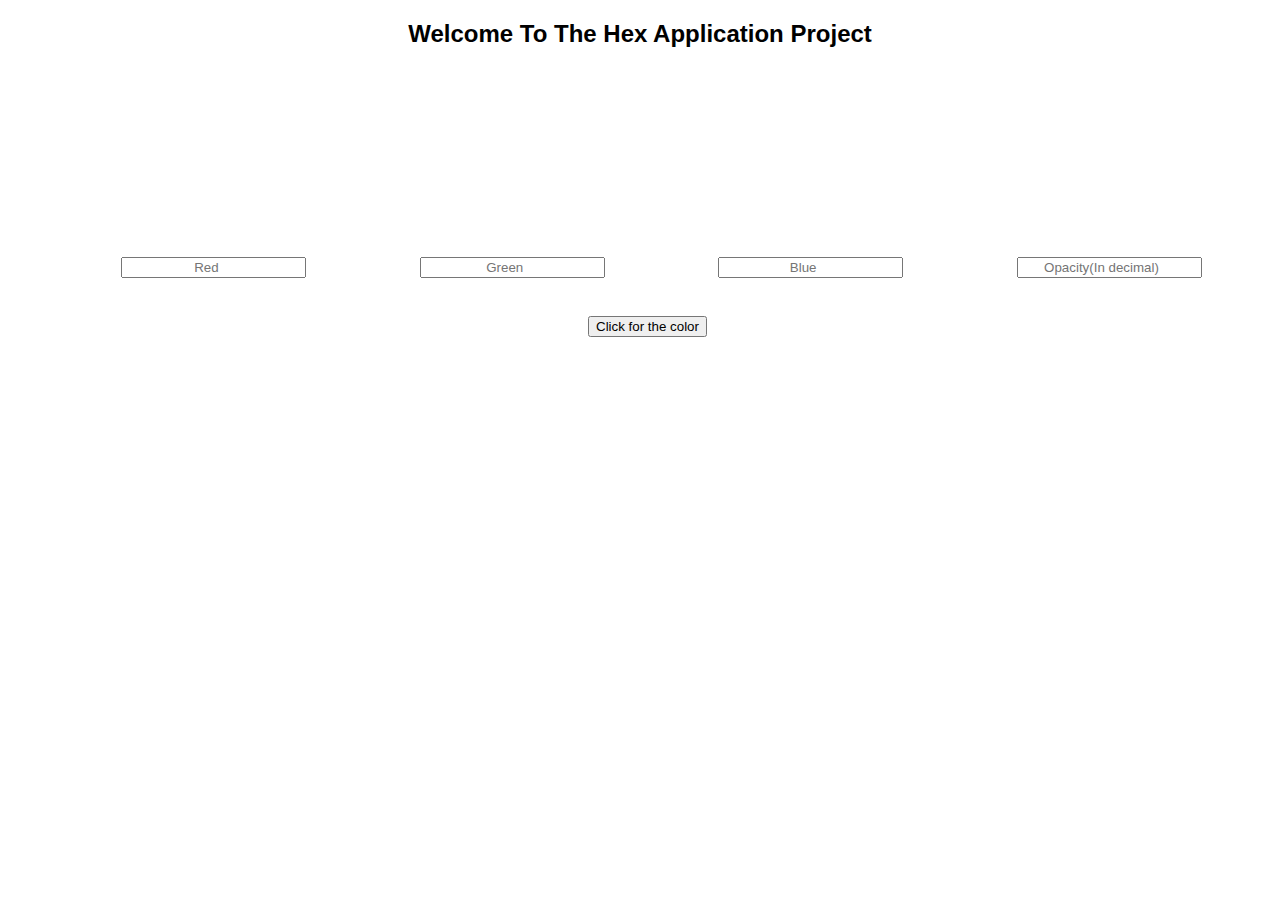
<file: index.html>
<!DOCTYPE html>
<html lang="en">
<head>
    <meta charset="UTF-8">
    <meta http-equiv="X-UA-Compatible" content="IE=edge">
    <meta name="viewport" content="width=device-width, initial-scale=1.0">
    <title>Hex Application Project</title>
    <link rel="stylesheet" href="RGB.css">
    <script src="https://ajax.googleapis.com/ajax/libs/jquery/3.6.0/jquery.min.js"></script>
</head>
<body>
    <h2>Welcome To The Hex Application Project</h2>
    <div class="RGB">
        <input type="number" name="R" id="R" placeholder="Red">
        <input type="number" name="G" id="G" placeholder="Green">
        <input type="number" name="B" id="B" placeholder="Blue">
        <input type="number" name="A" id="A" placeholder="Opacity(In decimal)">
    </div>
    <button id="btn" onclick="RGB()">Click for the color</button>
</body>
<script>
    function RGB() {
    let red = document.getElementById("R").value;
    red = parseInt(red)
    let green = document.getElementById("G").value;
    green = parseInt(green)
    let blue = document.getElementById("B").value;
    blue = parseInt(blue)
    let Opaque = document.getElementById("A").value;
    Opaque = parseFloat(Opaque);
    document.body.style.backgroundColor='rgba(' + red + ',' + green + ',' + blue + ',' + Opaque + ')';
    }
</script>
</html>
</file>
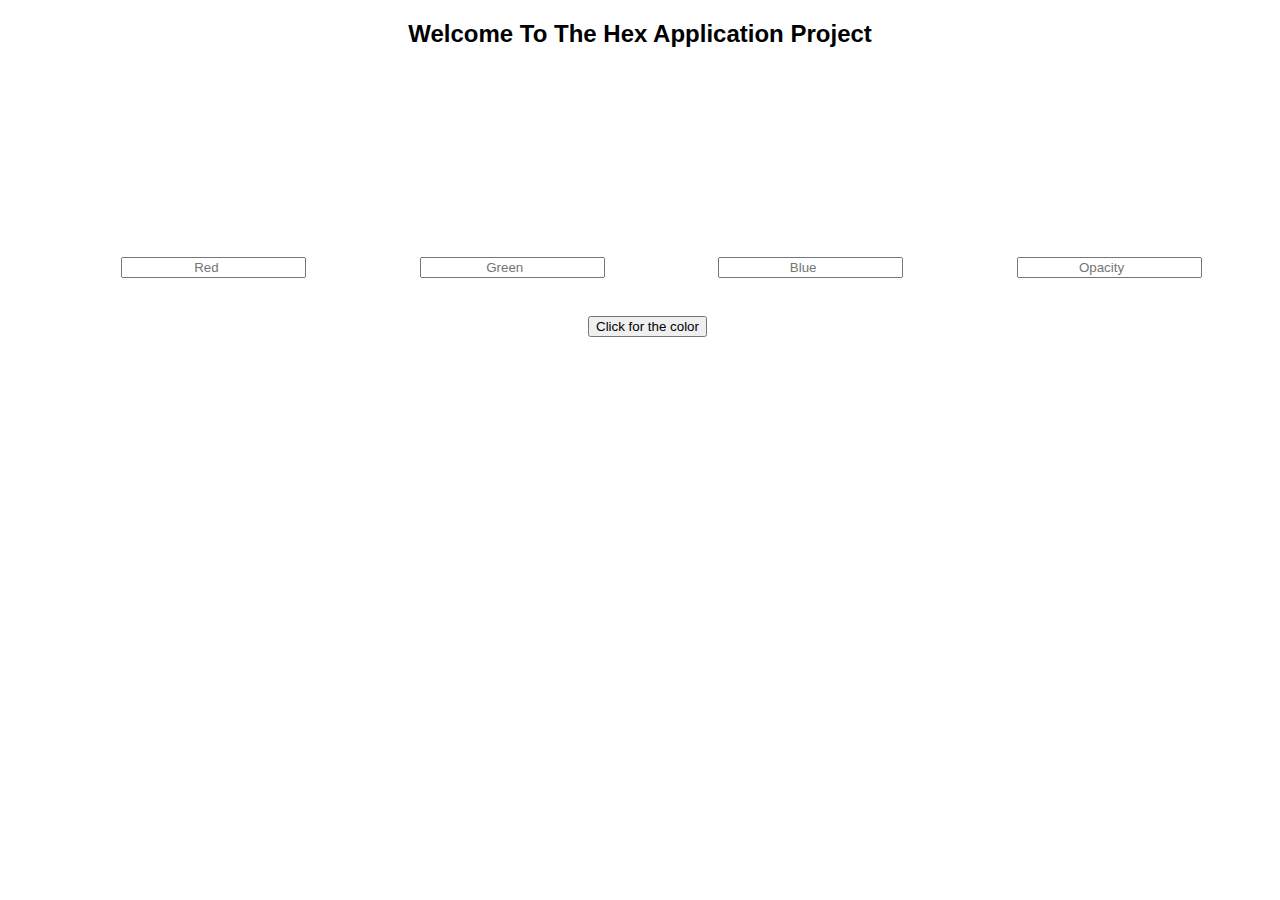
<file: RGB.html>
<!DOCTYPE html>
<html lang="en">
<head>
    <meta charset="UTF-8">
    <meta http-equiv="X-UA-Compatible" content="IE=edge">
    <meta name="viewport" content="width=device-width, initial-scale=1.0">
    <title>Hex Application Project</title>
    <link rel="stylesheet" href="RGB.css">
    <script src="https://ajax.googleapis.com/ajax/libs/jquery/3.6.0/jquery.min.js"></script>
</head>
<body>
    <h2>Welcome To The Hex Application Project</h2>
    <div class="RGB">
        <input type="number" name="R" id="R" placeholder="Red">
        <input type="number" name="G" id="G" placeholder="Green">
        <input type="number" name="B" id="B" placeholder="Blue">
        <input type="number" name="A" id="A" placeholder="Opacity">
    </div>
    <button id="btn" onclick="RGB()">Click for the color</button>
</body>
<script>
    function RGB() {
    let red = document.getElementById("R").value;
    red = parseInt(red)
    let green = document.getElementById("G").value;
    green = parseInt(green)
    let blue = document.getElementById("B").value;
    blue = parseInt(blue)
    let Opaque = document.getElementById("A").value;
    Opaque = parseFloat(Opaque);
    document.body.style.backgroundColor='rgba(' + red + ',' + green + ',' + blue + ',' + Opaque + ')';
    }
</script>
</html>
</file>
<file: RGB.css>
body{
   font-family: 'Franklin Gothic Medium', 'Arial Narrow', Arial, sans-serif;
}

h2{
    text-align: center;
}

.RGB{
    display: flex;
}

.RGB input{
    margin-left: 3cm;
    margin-top: 5cm;
    text-align: center;
}

#btn{
    margin-top: 1cm;
    margin-left: 580px;
}
</file>
